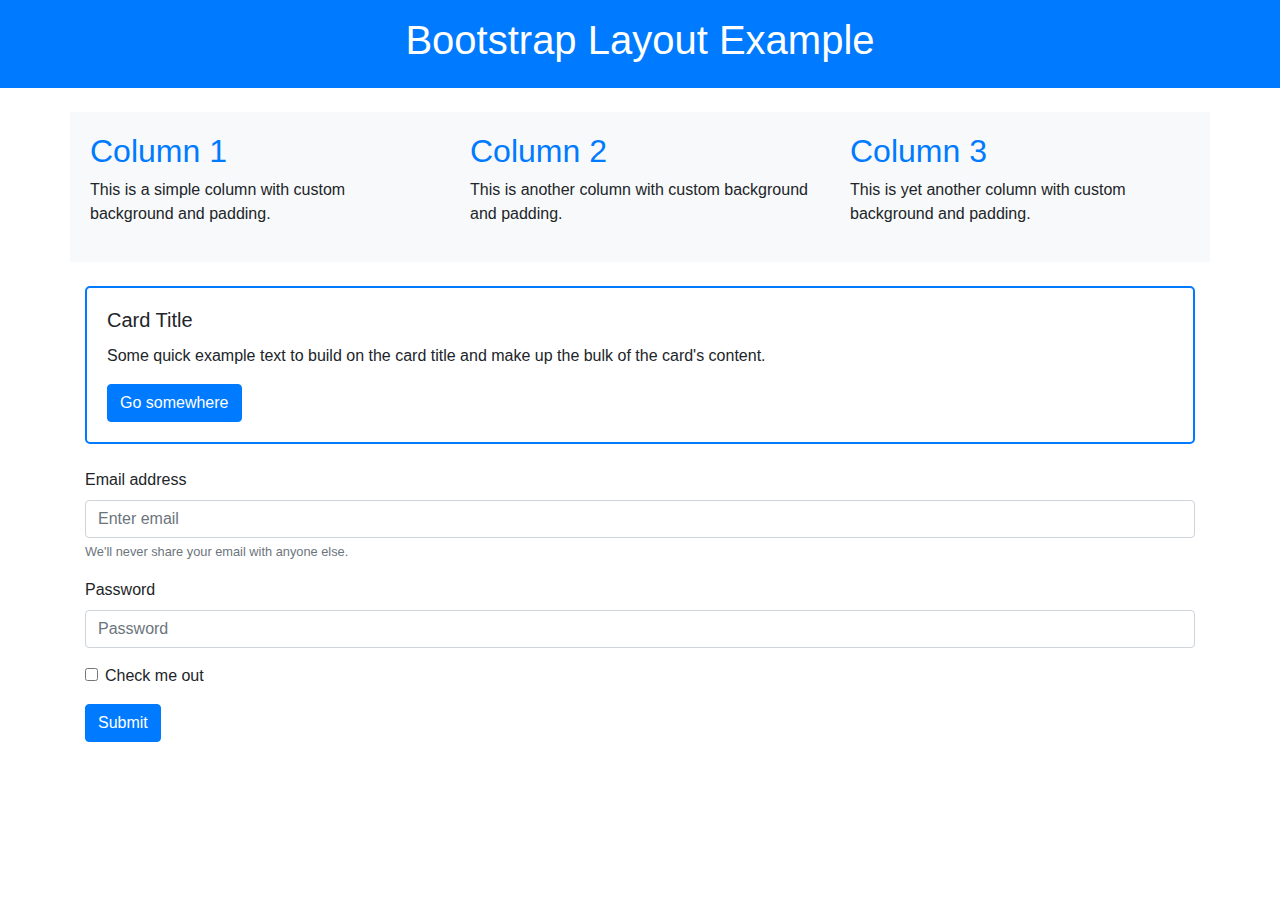
<file: practical4a.html>
<!DOCTYPE html>
<html lang="en">
<head>
    <meta charset="UTF-8">
    <meta name="viewport" content="width=device-width, initial-scale=1.0">
    <title>Bootstrap Layout and Customization</title>
    <!-- Bootstrap CSS -->
    <link href="https://stackpath.bootstrapcdn.com/bootstrap/4.5.2/css/bootstrap.min.css" rel="stylesheet">
    <style>
        .custom-bg {
            background-color: #f8f9fa;
        }
        .custom-border {
            border: 2px solid #007bff;
            border-radius: 5px;
        }
        .custom-padding {
            padding: 20px;
        }
        .custom-margin {
            margin: 20px 0;
        }
        .custom-text-color {
            color: #007bff;
        }
    </style>
</head>
<body>
    <header class="bg-primary text-white text-center py-3">
        <h1>Bootstrap Layout Example</h1>
    </header>
    
    <div class="container my-4">
        <!-- Row with different column sizes -->
        <div class="row">
            <div class="col-md-4 custom-bg custom-padding">
                <h2 class="custom-text-color">Column 1</h2>
                <p>This is a simple column with custom background and padding.</p>
            </div>
            <div class="col-md-4 custom-bg custom-padding">
                <h2 class="custom-text-color">Column 2</h2>
                <p>This is another column with custom background and padding.</p>
            </div>
            <div class="col-md-4 custom-bg custom-padding">
                <h2 class="custom-text-color">Column 3</h2>
                <p>This is yet another column with custom background and padding.</p>
            </div>
        </div>
        
        <!-- Custom Card -->
        <div class="card custom-border my-4">
            <div class="card-body">
                <h5 class="card-title">Card Title</h5>
                <p class="card-text">Some quick example text to build on the card title and make up the bulk of the card's content.</p>
                <a href="#" class="btn btn-primary">Go somewhere</a>
            </div>
        </div>
        
        <!-- Form Example -->
        <form>
            <div class="form-group">
                <label for="exampleInputEmail1">Email address</label>
                <input type="email" class="form-control" id="exampleInputEmail1" aria-describedby="emailHelp" placeholder="Enter email">
                <small id="emailHelp" class="form-text text-muted">We'll never share your email with anyone else.</small>
            </div>
            <div class="form-group">
                <label for="exampleInputPassword1">Password</label>
                <input type="password" class="form-control" id="exampleInputPassword1" placeholder="Password">
            </div>
            <div class="form-group form-check">
                <input type="checkbox" class="form-check-input" id="exampleCheck1">
                <label class="form-check-label" for="exampleCheck1">Check me out</label>
            </div>
            <button type="submit" class="btn btn-primary">Submit</button>
        </form>
    </div>
    
    <!-- Bootstrap JS and dependencies -->
    <script src="https://code.jquery.com/jquery-3.5.1.slim.min.js"></script>
    <script src="https://cdn.jsdelivr.net/npm/@popperjs/core@2.5.3/dist/umd/popper.min.js"></script>
    <script src="https://stackpath.bootstrapcdn.com/bootstrap/4.5.2/js/bootstrap.min.js"></script>
</body>
</html>
</file>
